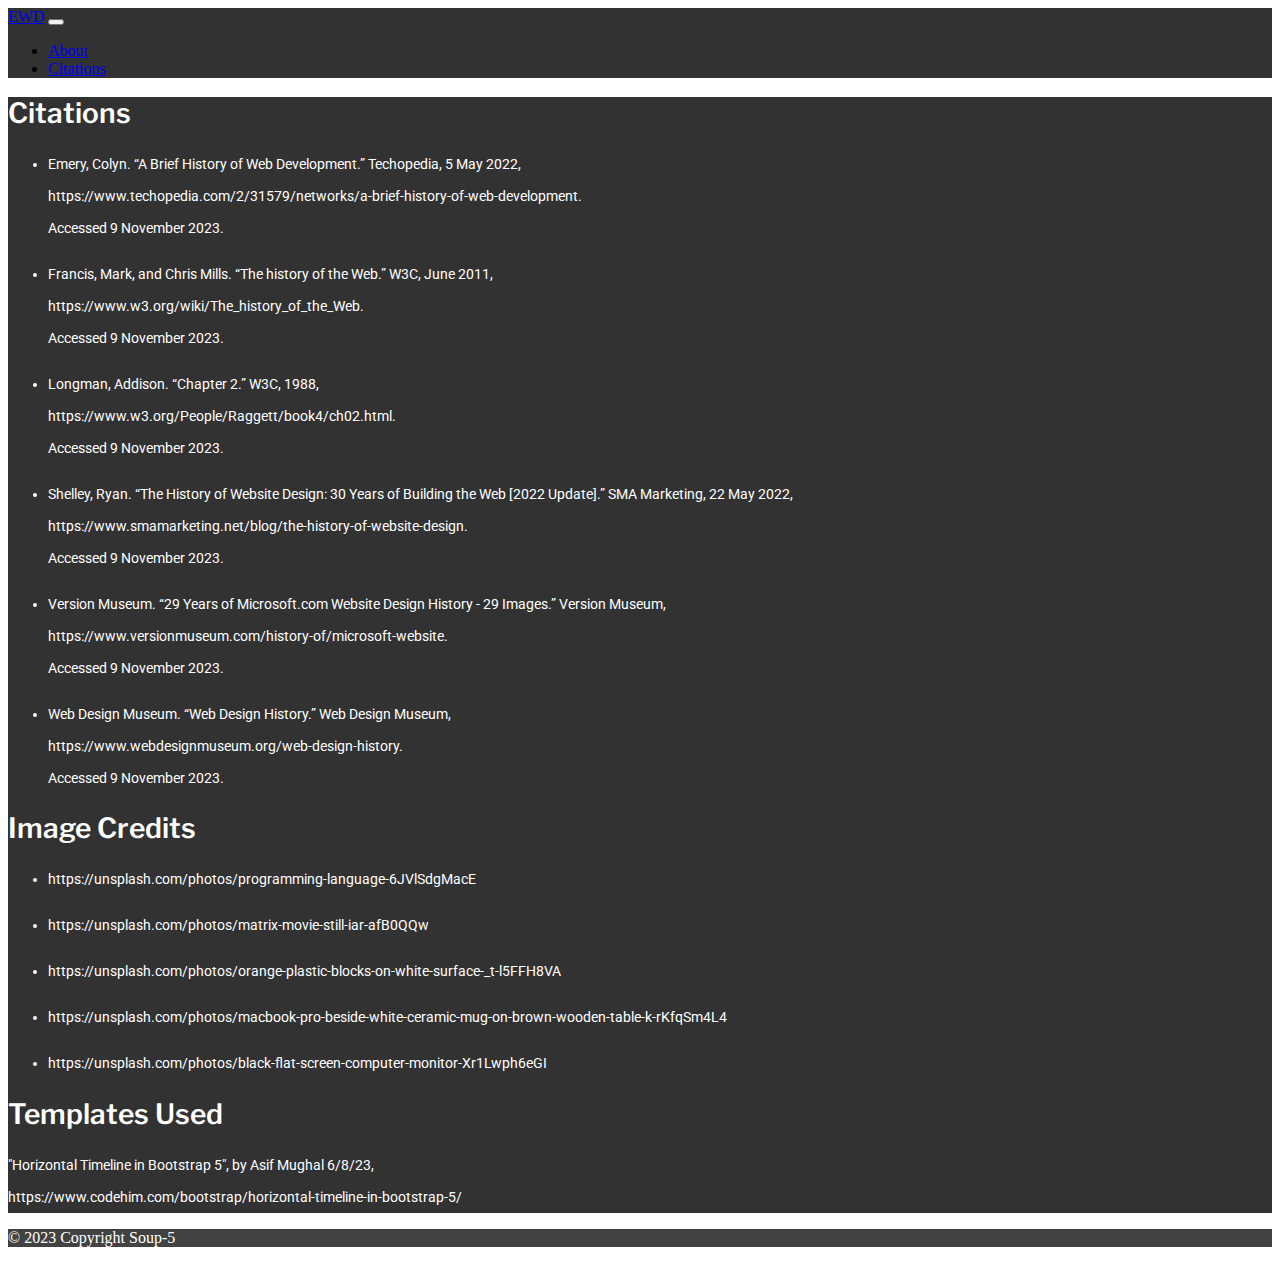
<file: citations.html>
<!DOCTYPE html>
<html lang="en">
<head>
  <meta charset="UTF-8">
  <meta name="viewport" content="width=device-width, initial-scale=1.0">
  <link rel="stylesheet" href="https://cdn.jsdelivr.net/npm/bootstrap@5.1.0/dist/css/bootstrap.min.css" integrity="sha384-KyZXEAg3QhqLMpG8r+8fhAXLRk2vvoC2f3B09zVXn8CA5QIVfZOJ3BCsw2P0p/We" crossorigin="anonymous">
  <link rel="stylesheet" href="style.css">
  <script defer src="https://cdn.jsdelivr.net/npm/bootstrap@5.1.0/dist/js/bootstrap.bundle.min.js" integrity="sha384-U1DAWAznBHeqEIlVSCgzq+c9gqGAJn5c/t99JyeKa9xxaYpSvHU5awsuZVVFIhvj" crossorigin="anonymous"></script>
  <link rel="apple-touch-icon" sizes="180x180" href="images/apple-touch-icon.png">
  <link rel="icon" type="image/png" sizes="32x32" href="images/favicon-32x32.png">
  <link rel="icon" type="image/png" sizes="16x16" href="images/favicon-16x16.png">
  <link rel="manifest" href="/site.webmanifest">
  <title>Eras of Website Design | Citations</title>
</head>
<body>
  <nav class="navbar navbar-dark" style="background-color: #323232;">
    <div class="container-fluid">
      <a class="navbar-brand" href="index.html">EWD</a>
      <button class="navbar-toggler" type="button" data-bs-toggle="collapse" data-bs-target="#links">
        <span class="navbar-toggler-icon"></span>
      </button>
      <div id="links" class="collapse navbar-collapse">
        <ul class="navbar-nav">
          <li class="nav-item">
            <a class="nav-link disabled" href="#">About</a>
          </li>
          <li class="nav-item">
            <a class="nav-link" href="citations.html">Citations</a>
          </li>
        </ul>
      </div>
    </div>
  </nav>
  <main>
    <section class="introduction mx-auto w-75 pt-5">
      <h1 class="text-center py-3">Citations</h1>
      <ul>
        <li>
          <p>
            Emery, Colyn. “A Brief History of Web Development.” Techopedia, 5 May 2022, <br>
            https://www.techopedia.com/2/31579/networks/a-brief-history-of-web-development. <br>
            Accessed 9 November 2023.
          </p>
        </li>
        <li>
          <p>
            Francis, Mark, and Chris Mills. “The history of the Web.” W3C, June 2011, <br> 
            https://www.w3.org/wiki/The_history_of_the_Web. <br>
            Accessed 9 November 2023.
          </p>
        </li>
        <li>
          <p>
            Longman, Addison. “Chapter 2.” W3C, 1988, <br>
            https://www.w3.org/People/Raggett/book4/ch02.html. <br>
            Accessed 9 November 2023. 
          </p>
        </li>
        <li>
          <p>
            Shelley, Ryan. “The History of Website Design: 30 Years of Building the Web [2022 Update].” SMA Marketing, 22 May 2022, <br> 
            https://www.smamarketing.net/blog/the-history-of-website-design. <br>
            Accessed 9 November 2023.
          </p>
        </li>
        <li>
          <p>
            Version Museum. “29 Years of Microsoft.com Website Design History - 29 Images.” Version Museum, <br>
            https://www.versionmuseum.com/history-of/microsoft-website. <br>
            Accessed 9 November 2023.
          </p>
        </li>
        <li>
          <p>
            Web Design Museum. “Web Design History.” Web Design Museum, <br>
            https://www.webdesignmuseum.org/web-design-history. <br>
            Accessed 9 November 2023.
          </p>
        </li>
      </ul>
    </section>
    <section class="introduction mx-auto w-75 pt-5">
      <h1 class="text-center py-3">Image Credits</h1>
      <ul>
        <li>
          <p>
            https://unsplash.com/photos/programming-language-6JVlSdgMacE
          </p>
        </li>
        <li>
          <p>
            https://unsplash.com/photos/matrix-movie-still-iar-afB0QQw
          </p>
        </li>
        <li>
          <p>
            https://unsplash.com/photos/orange-plastic-blocks-on-white-surface-_t-l5FFH8VA
          </p>
        </li>
        <li>
          <p>
            https://unsplash.com/photos/macbook-pro-beside-white-ceramic-mug-on-brown-wooden-table-k-rKfqSm4L4
          </p>
        </li>
        <li>
          <p>
            https://unsplash.com/photos/black-flat-screen-computer-monitor-Xr1Lwph6eGI
          </p>
        </li>
      </ul>
    </section>
    <section class="introduction mx-auto w-75 py-5">
      <h1 class="text-center py-3">Templates Used</h1>
      <p>
        "Horizontal Timeline in Bootstrap 5", by Asif Mughal 6/8/23, <br>
        https://www.codehim.com/bootstrap/horizontal-timeline-in-bootstrap-5/
      </p>
    </section>
  </main>
  <footer class="text-center p-3" style="background-color: #424242; color: white;">
    <p>© 2023 Copyright Soup-5</p>
  </footer>   
</body>
</html>
</file>
<file: style.css>
@import url("https://fonts.googleapis.com/css?family=Libre+Franklin:300,400,600,700,800,900&display=swap");
@import url("https://fonts.googleapis.com/css?family=Roboto:300&display=swap");
* {
  outline: none;
}

main {
  background-color: #323232;
  color: white;
}

.timeline-carousel {
  margin: 0;
  background-color: #323232;
  font-family: "Roboto", sans-serif;
  font-weight: 400;
  padding: 86px 6.9444% 90px 6.9444%;
  position: relative;
  overflow: hidden;
  user-select: none;
}
.timeline-carousel:after, .timeline-carousel:before {
  content: "";
  position: absolute;
  display: block;
  top: 0;
  height: 100%;
  width: 6.9444%;
  background-color: #323232;
  z-index: 3;
  width: 6.9444%;
}
.timeline-carousel:after {
  left: 0;
}
.timeline-carousel:before {
  right: 0;
  opacity: 0;
}
.timeline-carousel .slick-list {
  overflow: visible;
}
.timeline-carousel h1 {
  color: white;
  font-family: "Libre Franklin", sans-serif;
  font-weight: 700;
}
.timeline-carousel p {
  color: white;
  font-weight: 300;
}
.timeline-carousel__image {
  padding-right: 30px;
}
.timeline-carousel__item {
  cursor: grab;
  cursor: -moz-grab;
  cursor: -webkit-grab;
}
.timeline-carousel__item .media-wrapper {
  opacity: 0.4;
  padding-bottom: 71.4%;
  -webkit-transition: all 0.4s cubic-bezier(0.55, 0.085, 0.68, 0.53);
  -o-transition: all 0.4s cubic-bezier(0.55, 0.085, 0.68, 0.53);
  transition: all 0.4s cubic-bezier(0.55, 0.085, 0.68, 0.53);
}
.timeline-carousel__item:last-child .timeline-carousel__item-inner:after {
  width: calc(100% - 30px);
}
.timeline-carousel__item-inner {
  position: relative;
  padding-top: 45px;
}
.timeline-carousel__item-inner:after {
  position: absolute;
  width: 100%;
  top: 45px;
  left: 0;
  content: "";
  border-bottom: 1px solid rgba(255, 255, 255, 0.2);
}
.timeline-carousel__item-inner .year {
  font-family: "Libre Franklin", sans-serif;
  font-size: 36px;
  line-height: 36px;
  color: white;
  display: table;
  letter-spacing: -1px;
  padding-right: 10px;
  background-color: #323232;
  z-index: 1;
  position: relative;
  margin: -15px 0 20px;
  font-weight: 700;
}
.timeline-carousel__item-inner .year:after {
  content: "";
  position: absolute;
  display: block;
  left: -10px;
  top: 0;
  height: 100%;
  width: 10px;
  background-color: #323232;
  z-index: 3;
}
.timeline-carousel__item-inner .month {
  font-family: "Libre Franklin", sans-serif;
  font-size: 12px;
  text-transform: uppercase;
  color: #ffc107;
  display: block;
  margin-bottom: 10px;
  font-weight: 600;
}
.timeline-carousel__item-inner p {
  font-size: 12px;
  line-height: 18px;
  color: white;
  width: 60%;
  font-weight: 400;
  margin-bottom: 15px;
}
.timeline-carousel__item-inner .read-more {
  background: none!important;
  border: none;
  padding: 0!important;
  font-size: 12px;
  color: #ffc107;
  display: table;
  margin-bottom: 10px;
  font-weight: 900;
  text-decoration: none;
  position: relative;
}
.timeline-carousel__item-inner .read-more:after {
  content: "";
  position: absolute;
  left: 0;
  bottom: -1px;
  width: 0;
  border-bottom: 2px solid #ffc107;
  -webkit-transition: all 0.2s cubic-bezier(0.55, 0.085, 0.68, 0.53);
  -o-transition: all 0.2s cubic-bezier(0.55, 0.085, 0.68, 0.53);
  transition: all 0.2s cubic-bezier(0.55, 0.085, 0.68, 0.53);
}
.timeline-carousel__item-inner .read-more:hover:after {
  width: 100%;
}
.timeline-carousel__item-inner .pointer {
  height: 29px;
  position: relative;
  z-index: 1;
  margin: -4px 0 16px;
}
.timeline-carousel__item-inner .pointer:after, .timeline-carousel__item-inner .pointer:before {
  position: absolute;
  content: "";
}
.timeline-carousel__item-inner .pointer:after {
  width: 9px;
  height: 9px;
  border-radius: 100%;
  top: 0;
  left: 0;
  background-color: #ffc107;
}
.timeline-carousel__item-inner .pointer:before {
  width: 1px;
  height: 100%;
  top: 0;
  left: 4px;
  background-color: #ffc107;
}
.timeline-carousel .slick-active .media-wrapper {
  opacity: 1 !important;
}
.link {
  position: absolute;
  left: 0;
  bottom: 0;
  padding: 20px;
  z-index: 9999;
}
.link a {
  display: flex;
  align-items: center;
  text-decoration: none;
  color: #fff;
}
.link .fa {
  font-size: 28px;
  margin-right: 8px;
  color: #fff;
}

.slick-prev svg, .slick-next svg {
  height: auto;
  width: 18px;
  padding-bottom: 2px;
}
.slick-prev .btn, .slick-next .btn {
  border-radius: 0;
  font-family: "Libre Franklin", sans-serif;
  font-size: 12px;
  text-transform: uppercase;
  font-weight: 700;
}

.slick-prev, .slick-next {
  position: absolute;
  top: 0;
  z-index: 9999;
  border-radius: 0;
  font-family: "Libre Franklin", sans-serif;
  font-size: 12px;
  text-transform: uppercase;
  font-weight: 700;
}

.slick-prev {
  left: 0;
}

.slick-next {
  right: 30px;
}

.introduction, .conclusion {
  font-family: "Roboto", sans-serif;
  font-size: 14px;
  font-weight: 400;
  line-height: 2rem;
}

.introduction h1, .conclusion h1 {
  font-family: "Libre Franklin", sans-serif;
  font-size: 28px;
  font-weight: 600;
}

.hero {
  color: white;
}

.hero h1 {
  font-family: "Libre Franklin", sans-serif;
  font-size: 56px;
  font-weight: 800;
}

.hero p {
  font-family: "Roboto", sans-serif;
  font-size: 20px;
  font-weight: 600;
  line-height: 2rem;
}
</file>
